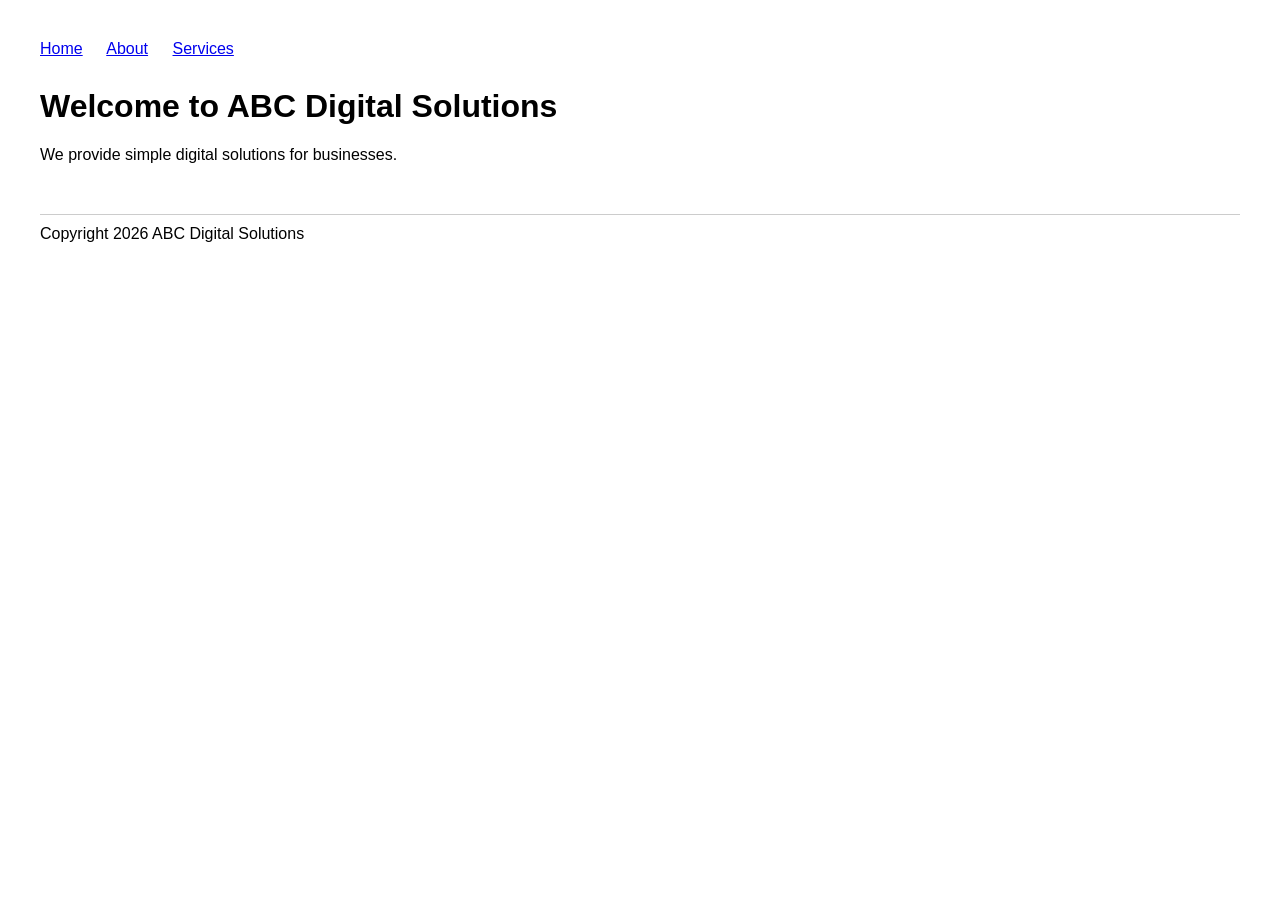
<file: index.html>
<!DOCTYPE html>
<html>
<head>
<title>ABC Solutions</title>
<link rel="stylesheet" href="style.css">
</head>
<body>
<nav>
<a href="index.html">Home</a>
<a href="about.html">About</a>
<a href="#">Services</a>
</nav>
<h1>Welcome to ABC Digital Solutions</h1>
<p>We provide simple digital solutions for businesses.</p>
<footer>
Copyright 2026 ABC Digital Solutions
</footer>
</body>
</html>
</file>
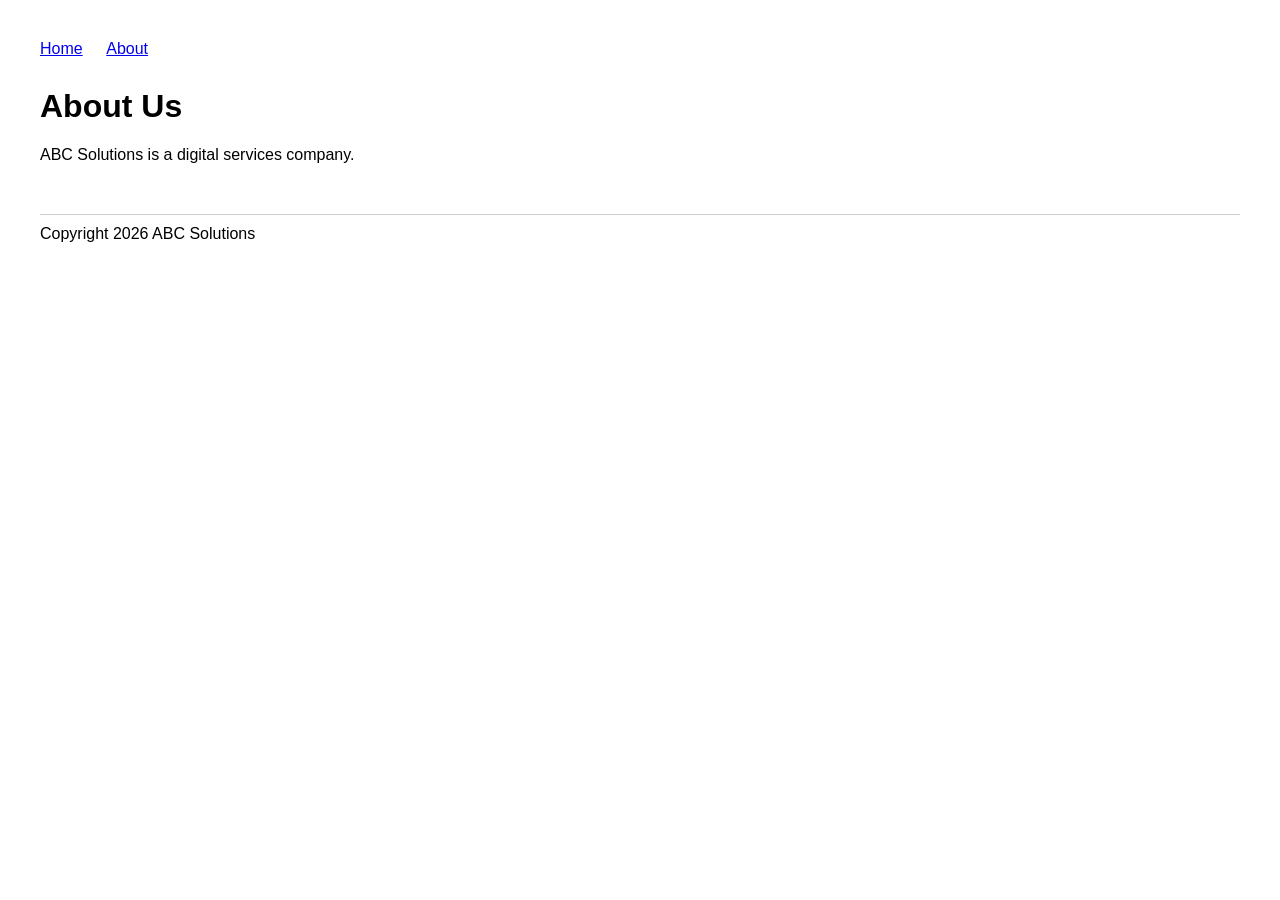
<file: about.html>
<!DOCTYPE html>
<html>
<head>
<title>About ABC Solutions</title>
<link rel="stylesheet" href="style.css">
</head>
<body>
<nav>
<a href="index.html">Home</a>
<a href="about.html">About</a>
</nav>
<h1>About Us</h1>
<p>ABC Solutions is a digital services company.</p>
<footer>
Copyright 2026 ABC Solutions
</footer>
</body>
</html>
</file>
<file: style.css>
body {
font-family: Arial, sans-serif;
margin: 40px;
}
nav {
margin-bottom: 30px;
}
nav a {
margin-right: 20px;
}
footer {
margin-top: 50px;
border-top: 1px solid #cccccc;
padding-top: 10px;
}
</file>
